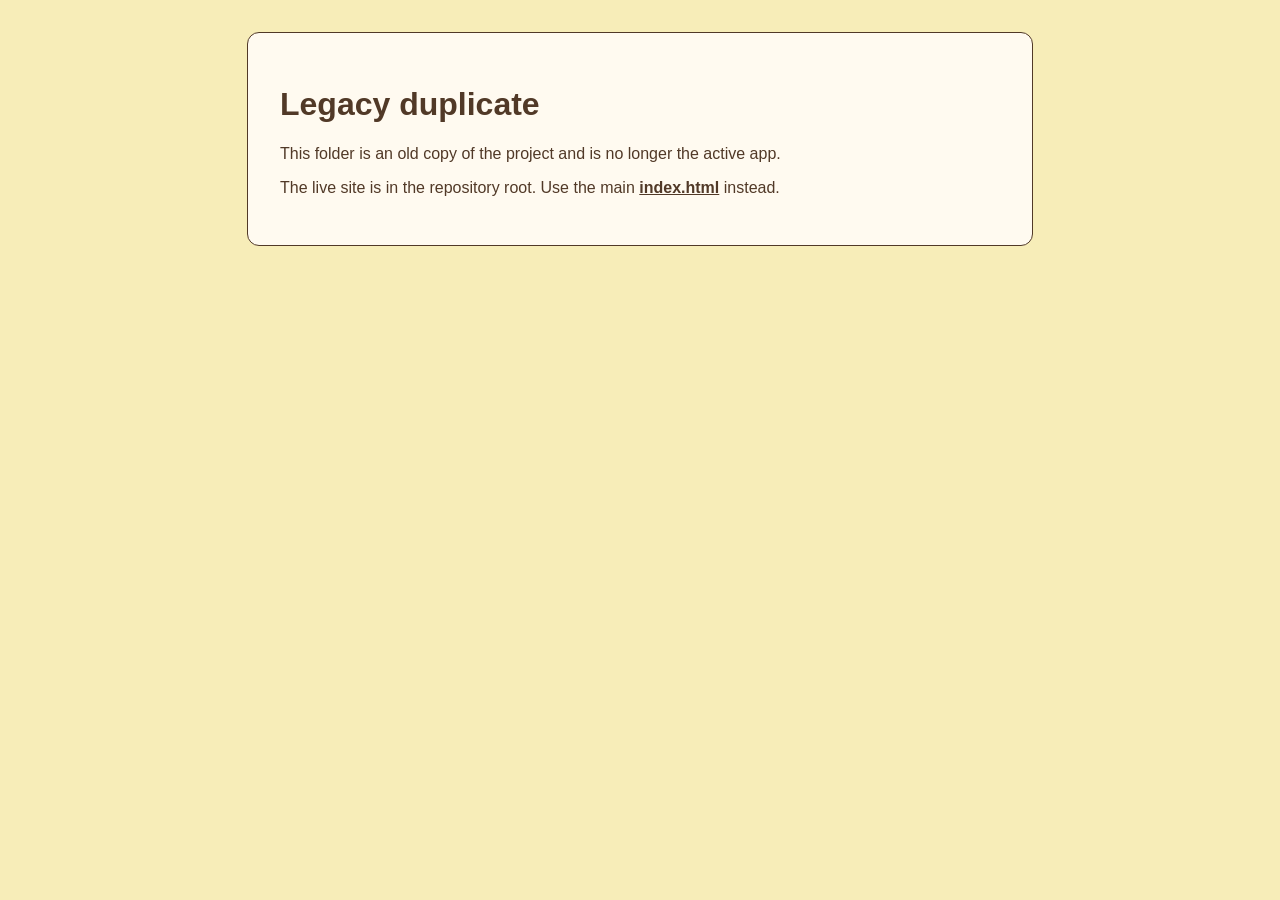
<file: dp-fetch-json/index.html>
<!DOCTYPE html>
<html lang="en">
  <head>
    <meta charset="UTF-8" />
    <meta name="viewport" content="width=device-width, initial-scale=1.0" />
    <title>Toon Juice — Legacy Folder</title>
    <style>
      body {
        font-family: Arial, sans-serif;
        margin: 2rem;
        background: #f7edb8;
        color: #513927;
      }
      .card {
        max-width: 720px;
        margin: 0 auto;
        padding: 2rem;
        background: #fffaf0;
        border: 1px solid #513927;
        border-radius: 12px;
      }
      a {
        color: #513927;
        font-weight: bold;
      }
    </style>
  </head>
  <body>
    <div class="card">
      <h1>Legacy duplicate</h1>
      <p>
        This folder is an old copy of the project and is no longer the active app.
      </p>
      <p>
        The live site is in the repository root. Use the main <a href="../index.html">index.html</a> instead.
      </p>
    </div>
  </body>
</html>
</file>
